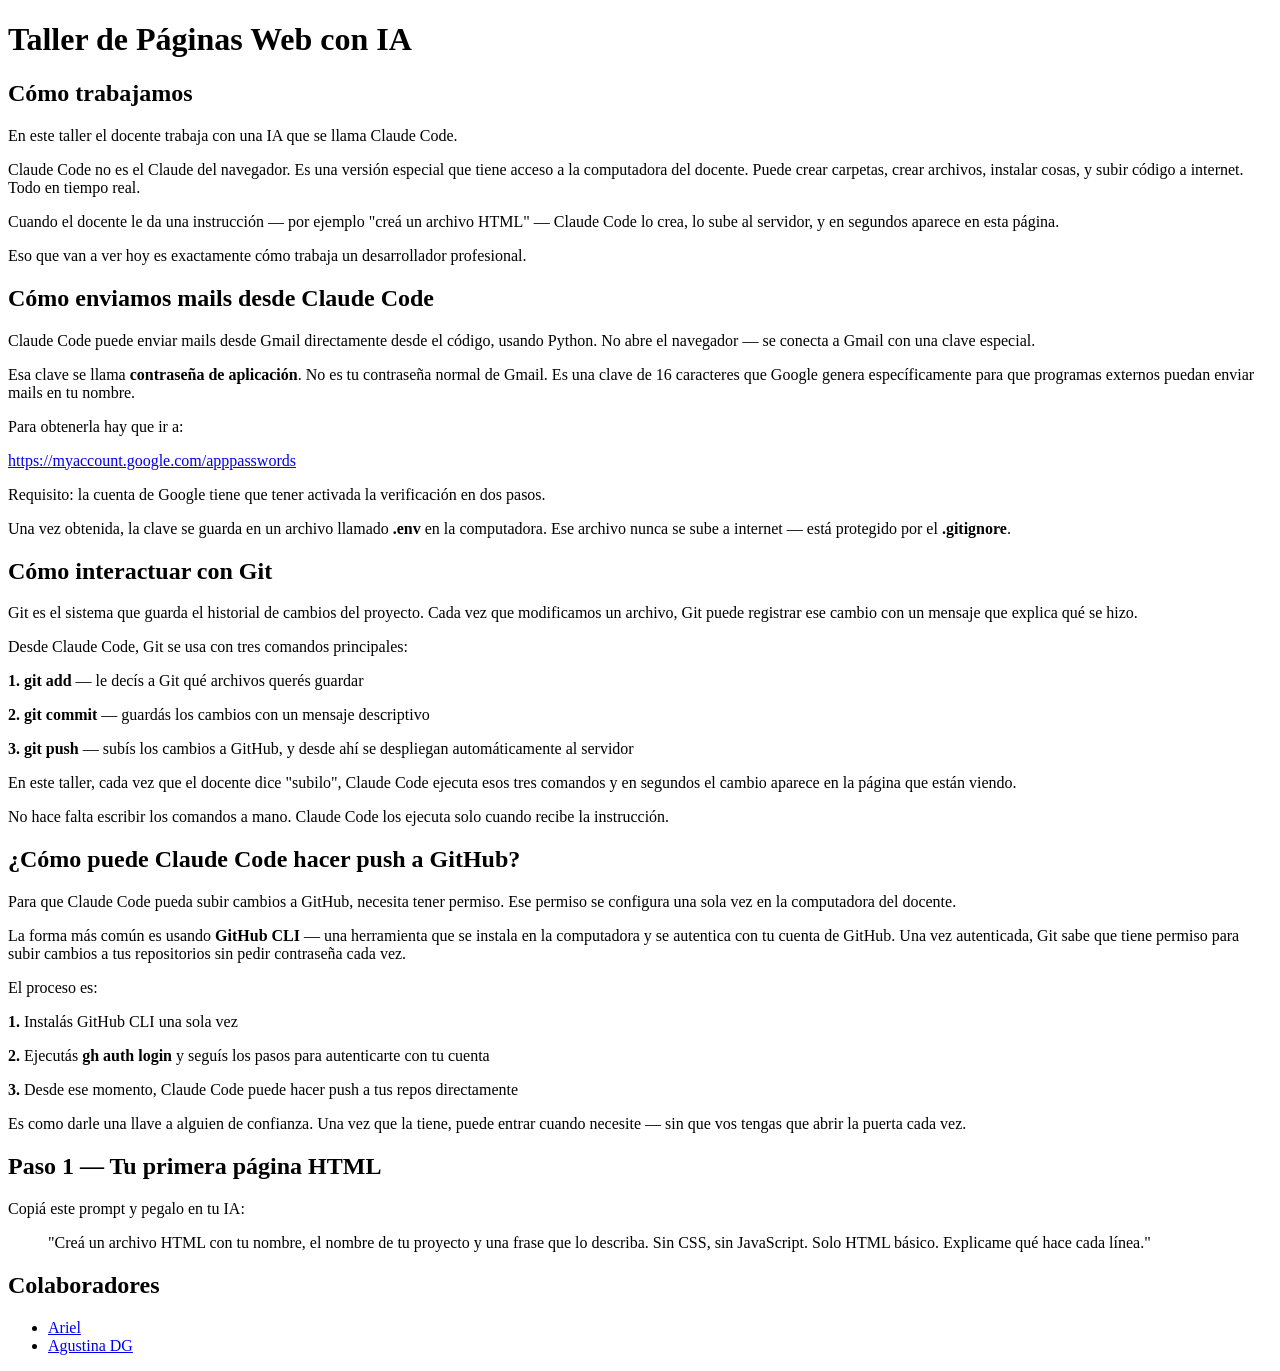
<file: tutorial/index.html>
<!DOCTYPE html>
<html lang="es">
<head>
    <meta charset="UTF-8">
    <meta name="viewport" content="width=device-width, initial-scale=1.0">
    <title>Taller de Páginas Web con IA</title>
</head>
<body>

    <h1>Taller de Páginas Web con IA</h1>

    <h2>Cómo trabajamos</h2>

    <p>En este taller el docente trabaja con una IA que se llama Claude Code.</p>

    <p>Claude Code no es el Claude del navegador. Es una versión especial que tiene acceso a la computadora del docente. Puede crear carpetas, crear archivos, instalar cosas, y subir código a internet. Todo en tiempo real.</p>

    <p>Cuando el docente le da una instrucción — por ejemplo "creá un archivo HTML" — Claude Code lo crea, lo sube al servidor, y en segundos aparece en esta página.</p>

    <p>Eso que van a ver hoy es exactamente cómo trabaja un desarrollador profesional.</p>


    <h2>Cómo enviamos mails desde Claude Code</h2>

    <p>Claude Code puede enviar mails desde Gmail directamente desde el código, usando Python. No abre el navegador — se conecta a Gmail con una clave especial.</p>

    <p>Esa clave se llama <strong>contraseña de aplicación</strong>. No es tu contraseña normal de Gmail. Es una clave de 16 caracteres que Google genera específicamente para que programas externos puedan enviar mails en tu nombre.</p>

    <p>Para obtenerla hay que ir a:</p>

    <p><a href="https://myaccount.google.com/apppasswords">https://myaccount.google.com/apppasswords</a></p>

    <p>Requisito: la cuenta de Google tiene que tener activada la verificación en dos pasos.</p>

    <p>Una vez obtenida, la clave se guarda en un archivo llamado <strong>.env</strong> en la computadora. Ese archivo nunca se sube a internet — está protegido por el <strong>.gitignore</strong>.</p>


    <h2>Cómo interactuar con Git</h2>

    <p>Git es el sistema que guarda el historial de cambios del proyecto. Cada vez que modificamos un archivo, Git puede registrar ese cambio con un mensaje que explica qué se hizo.</p>

    <p>Desde Claude Code, Git se usa con tres comandos principales:</p>

    <p><strong>1. git add</strong> — le decís a Git qué archivos querés guardar</p>
    <p><strong>2. git commit</strong> — guardás los cambios con un mensaje descriptivo</p>
    <p><strong>3. git push</strong> — subís los cambios a GitHub, y desde ahí se despliegan automáticamente al servidor</p>

    <p>En este taller, cada vez que el docente dice "subilo", Claude Code ejecuta esos tres comandos y en segundos el cambio aparece en la página que están viendo.</p>

    <p>No hace falta escribir los comandos a mano. Claude Code los ejecuta solo cuando recibe la instrucción.</p>


    <h2>¿Cómo puede Claude Code hacer push a GitHub?</h2>

    <p>Para que Claude Code pueda subir cambios a GitHub, necesita tener permiso. Ese permiso se configura una sola vez en la computadora del docente.</p>

    <p>La forma más común es usando <strong>GitHub CLI</strong> — una herramienta que se instala en la computadora y se autentica con tu cuenta de GitHub. Una vez autenticada, Git sabe que tiene permiso para subir cambios a tus repositorios sin pedir contraseña cada vez.</p>

    <p>El proceso es:</p>

    <p><strong>1.</strong> Instalás GitHub CLI una sola vez</p>
    <p><strong>2.</strong> Ejecutás <strong>gh auth login</strong> y seguís los pasos para autenticarte con tu cuenta</p>
    <p><strong>3.</strong> Desde ese momento, Claude Code puede hacer push a tus repos directamente</p>

    <p>Es como darle una llave a alguien de confianza. Una vez que la tiene, puede entrar cuando necesite — sin que vos tengas que abrir la puerta cada vez.</p>


    <h2>Paso 1 — Tu primera página HTML</h2>

    <p>Copiá este prompt y pegalo en tu IA:</p>

    <blockquote>
        "Creá un archivo HTML con tu nombre, el nombre de tu proyecto y una frase que lo describa. Sin CSS, sin JavaScript. Solo HTML básico. Explicame qué hace cada línea."
    </blockquote>


    <h2>Colaboradores</h2>

    <ul>
        <li><a href="Ariel/">Ariel</a></li>
        <li><a href="Agustina%20DG/">Agustina DG</a></li>
    </ul>

</body>
</html>
</file>
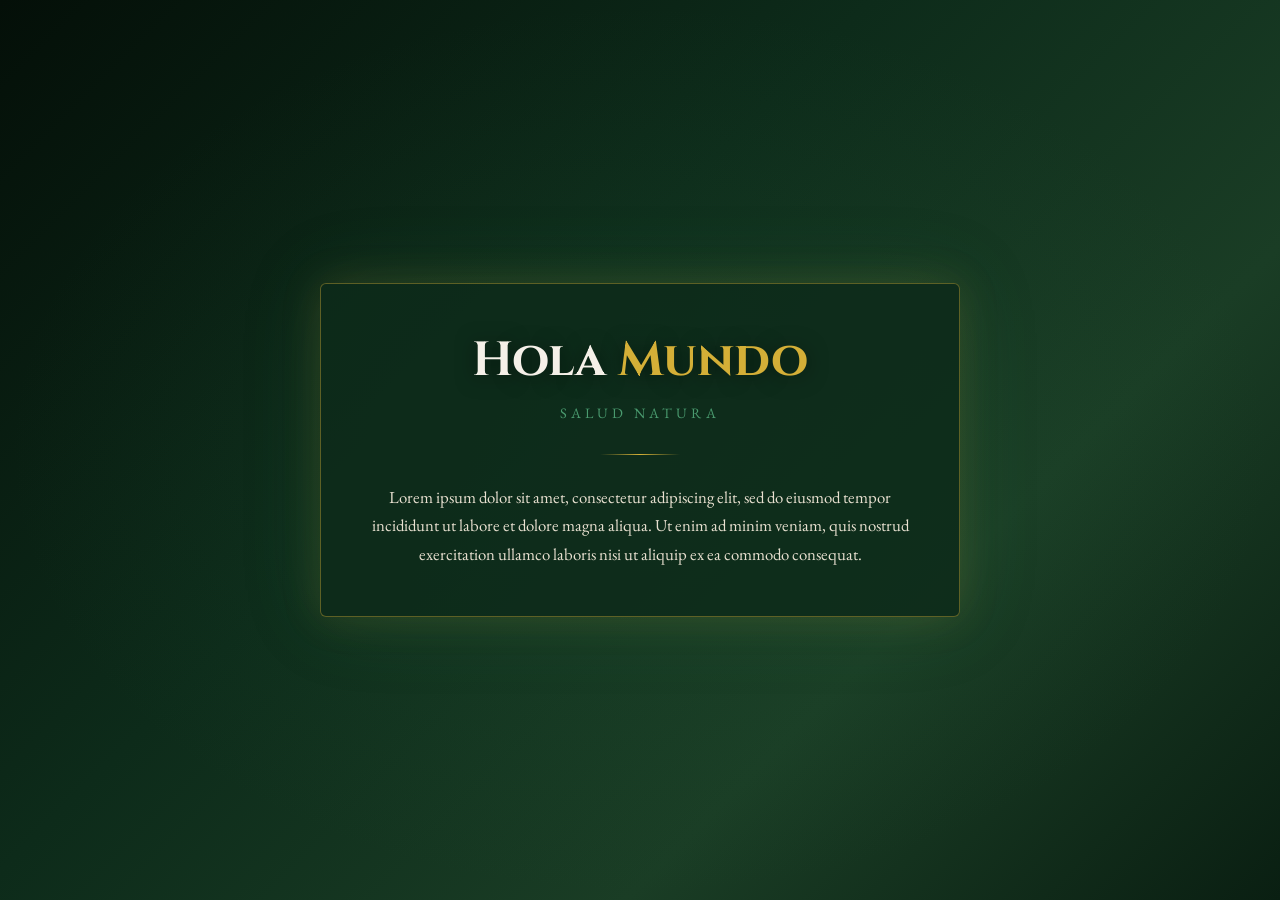
<file: tutorial/Agustina DG/index.html>
<!DOCTYPE html>
<html lang="es">
<head>
    <meta charset="UTF-8">
    <meta name="viewport" content="width=device-width, initial-scale=1.0">
    <title>Hola Mundo</title>
    <link rel="preconnect" href="https://fonts.googleapis.com">
    <link rel="preconnect" href="https://fonts.gstatic.com" crossorigin>
    <link href="https://fonts.googleapis.com/css2?family=Cinzel:wght@400;600;700&family=EB+Garamond:ital,wght@0,400;0,600;1,400&display=swap" rel="stylesheet">
    <style>
        *, *::before, *::after {
            margin: 0;
            padding: 0;
            box-sizing: border-box;
        }

        :root {
            --verde-oscuro:  #0d2b1a;
            --verde-medio:   #1a4a2e;
            --verde-claro:   #2d6e45;
            --verde-menta:   #4a9b6f;
            --dorado:        #d4af37;
            --dorado-oscuro: #b5890a;
            --crema:         #f5f0e8;
            --texto:         #e8e0d0;
        }

        body {
            font-family: 'EB Garamond', 'Palatino Linotype', Georgia, serif;
            background: linear-gradient(135deg, #040f08 0%, #0d2b1a 40%, #1a3d25 70%, #0a1f12 100%);
            color: var(--texto);
            line-height: 1.7;
            min-height: 100vh;
            display: flex;
            justify-content: center;
            align-items: center;
            padding: 20px;
            position: relative;
            overflow: hidden;
        }

        /* Resplandor central, como el hero del sitio */
        body::before {
            content: '';
            position: absolute;
            inset: 0;
            background: radial-gradient(ellipse at center, rgba(45,110,69,0.15) 0%, transparent 70%);
        }

        /* ===== HOJAS DORADAS FLOTANTES ===== */
        .hoja {
            position: absolute;
            width: 14px;
            height: 14px;
            background: var(--dorado);
            opacity: 0.35;
            border-radius: 0 50% 0 50%;
            animation: caer linear infinite;
            top: -30px;
        }

        .hoja1 { left: 15%; animation-duration: 14s; animation-delay: 0s; }
        .hoja2 { left: 35%; animation-duration: 18s; animation-delay: -6s; transform: scale(0.7); }
        .hoja3 { left: 60%; animation-duration: 12s; animation-delay: -3s; }
        .hoja4 { left: 80%; animation-duration: 20s; animation-delay: -10s; transform: scale(1.3); }
        .hoja5 { left: 48%; animation-duration: 16s; animation-delay: -8s; transform: scale(0.5); }

        @keyframes caer {
            0%   { top: -30px; transform: translateX(0) rotate(0deg); }
            50%  { transform: translateX(40px) rotate(180deg); }
            100% { top: 110%; transform: translateX(-40px) rotate(360deg); }
        }

        /* ===== TARJETA DE CONTENIDO ===== */
        .tarjeta {
            position: relative;
            z-index: 10;
            max-width: 640px;
            padding: 3rem;
            background: rgba(13, 43, 26, 0.85);
            border: 1px solid rgba(212, 175, 55, 0.4);
            border-radius: 6px;
            box-shadow: 0 0 40px rgba(212,175,55,0.15), 0 0 80px rgba(45,110,69,0.2);
            text-align: center;
        }

        h1 {
            font-family: 'Cinzel', serif;
            font-size: clamp(2rem, 5vw, 3rem);
            color: var(--crema);
            line-height: 1.2;
            margin-bottom: 0.75rem;
            text-shadow: 0 2px 20px rgba(0,0,0,0.5);
        }

        h1 span { color: var(--dorado); }

        .subtitulo {
            font-size: 0.9rem;
            letter-spacing: 4px;
            text-transform: uppercase;
            color: var(--verde-menta);
            margin-bottom: 1.75rem;
        }

        .separador {
            width: 80px;
            height: 1px;
            margin: 0 auto 1.75rem;
            background: linear-gradient(90deg, transparent, var(--dorado), transparent);
        }

        p {
            color: var(--texto);
            font-size: 1.05rem;
        }
    </style>
</head>
<body>
    <div class="hoja hoja1"></div>
    <div class="hoja hoja2"></div>
    <div class="hoja hoja3"></div>
    <div class="hoja hoja4"></div>
    <div class="hoja hoja5"></div>

    <div class="tarjeta">
        <h1>Hola <span>Mundo</span></h1>
        <div class="subtitulo">Salud Natura</div>
        <div class="separador"></div>
        <p>Lorem ipsum dolor sit amet, consectetur adipiscing elit, sed do eiusmod tempor incididunt ut labore et dolore magna aliqua. Ut enim ad minim veniam, quis nostrud exercitation ullamco laboris nisi ut aliquip ex ea commodo consequat.</p>
    </div>
</body>
</html>
</file>
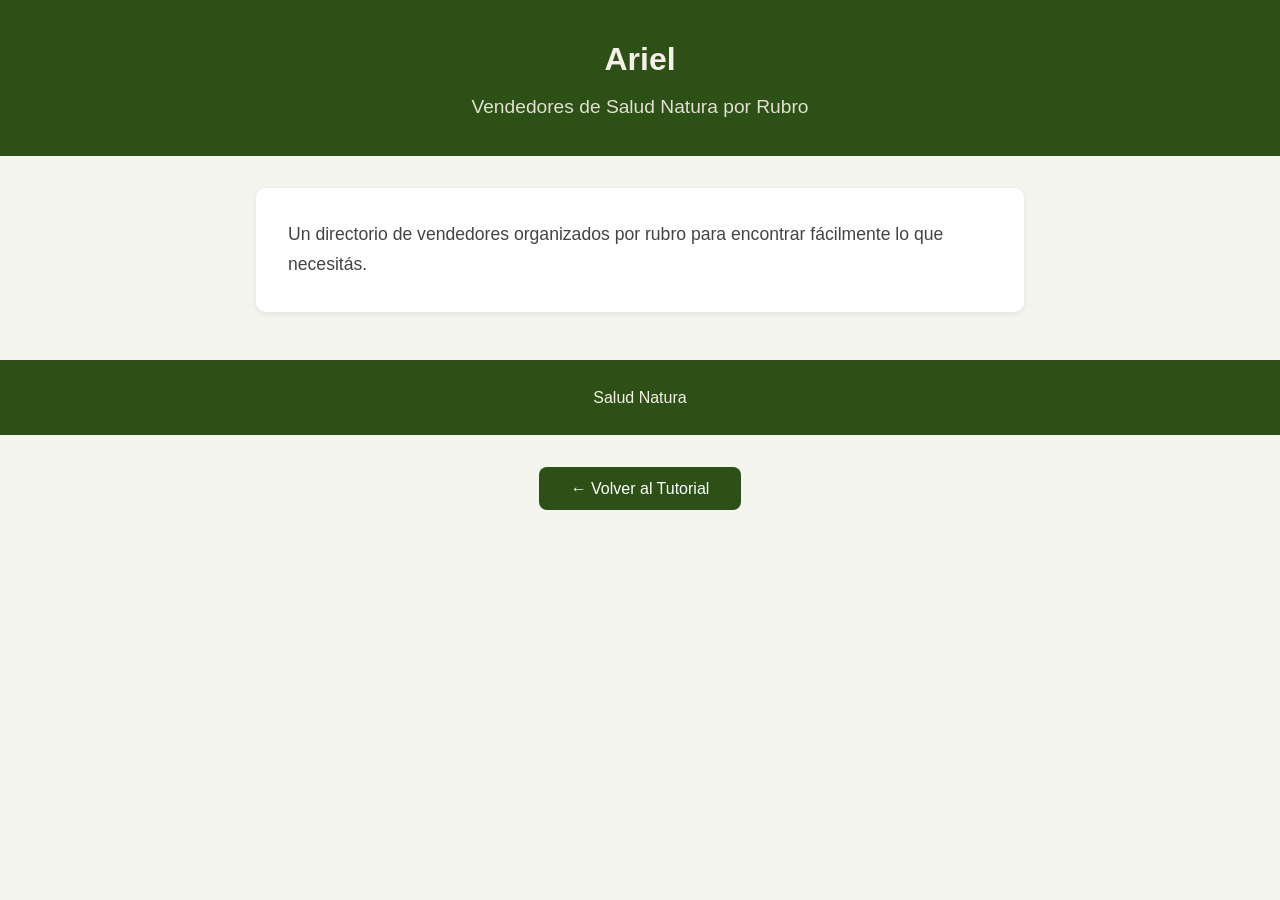
<file: tutorial/Ariel/index.html>
<!DOCTYPE html>
<html lang="es">
<head>
    <meta charset="UTF-8">
    <meta name="viewport" content="width=device-width, initial-scale=1.0">
    <title>Ariel</title>
    <link rel="stylesheet" href="style.css">
</head>
<body>

    <header>
        <h1>Ariel</h1>
        <h2>Vendedores de Salud Natura por Rubro</h2>
    </header>

    <main>
        <div class="descripcion">
            <p>Un directorio de vendedores organizados por rubro para encontrar fácilmente lo que necesitás.</p>
        </div>
    </main>

    <footer>
        <p>Salud Natura</p>
    </footer>

    <button
        onclick="window.location.href='/tutorial/'"
        onmouseover="this.style.background='#4a8024'"
        onmouseout="this.style.background='#2d5016'"
        style="
            background: #2d5016;
            color: white;
            border: none;
            padding: 0.8rem 2rem;
            font-size: 1rem;
            border-radius: 8px;
            cursor: pointer;
            margin: 2rem auto;
            display: block;
        ">
        ← Volver al Tutorial
    </button>

</body>
</html>
</file>
<file: tutorial/Ariel/style.css>
* { margin: 0; padding: 0; box-sizing: border-box; }

body {
    font-family: Arial, sans-serif;
    background: #f5f5f0;
    color: #333;
    line-height: 1.7;
}

header {
    background: #2d5016;
    color: #f5f0e8;
    text-align: center;
    padding: 2rem 1rem;
}

header h1 { font-size: 2rem; margin-bottom: 0.3rem; }
header h2 { font-size: 1.2rem; font-weight: normal; opacity: 0.9; }

main {
    max-width: 800px;
    margin: 2rem auto;
    padding: 0 1rem;
}

.descripcion {
    background: white;
    border-radius: 10px;
    padding: 2rem;
    box-shadow: 0 2px 6px rgba(0,0,0,0.08);
}

.descripcion p { font-size: 1.1rem; color: #444; }

footer {
    background: #2d5016;
    color: #f5f0e8;
    text-align: center;
    padding: 1.5rem 1rem;
    margin-top: 3rem;
}
</file>
